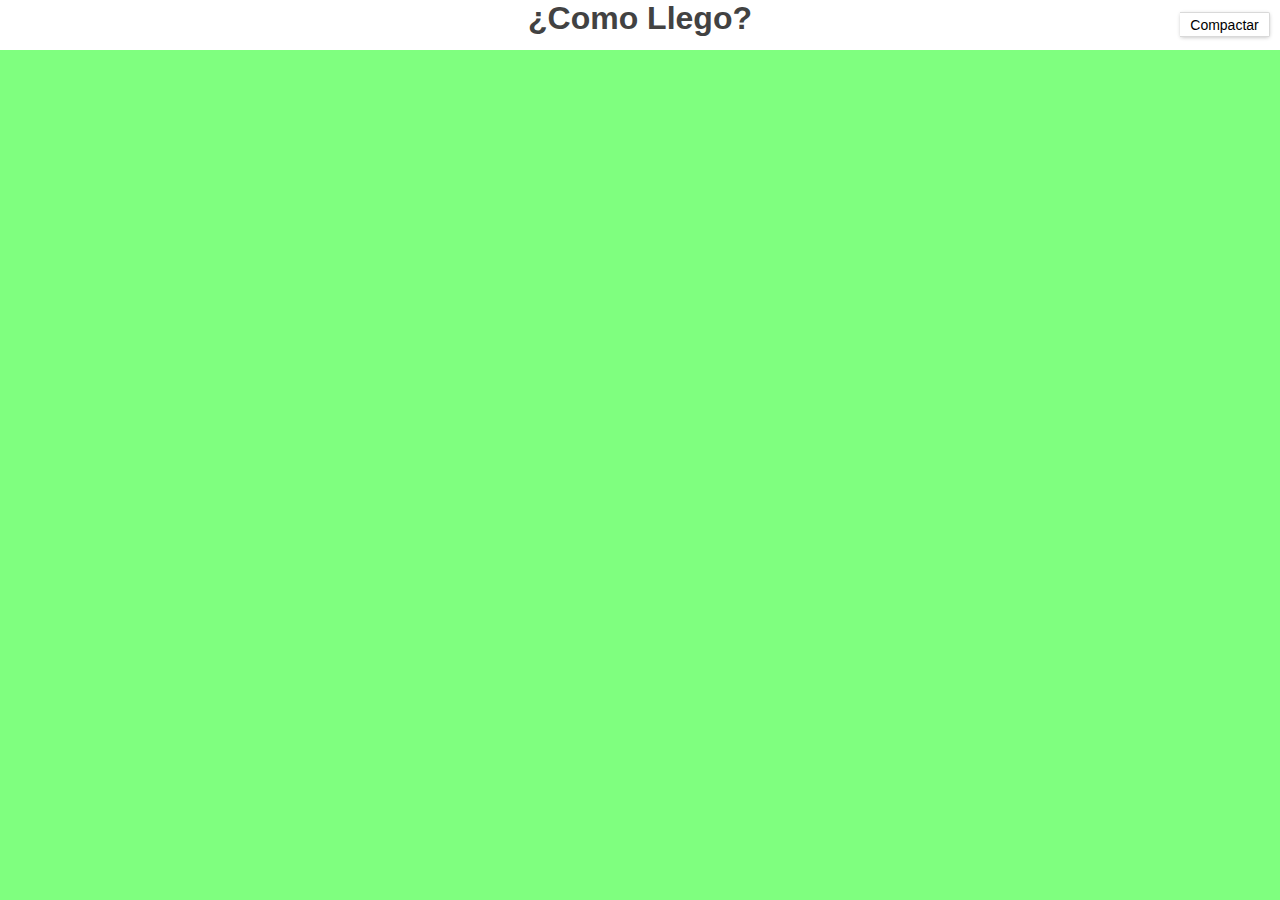
<file: hosted/index.html>
<!DOCTYPE html>
<html>
<head>
  <meta charset="utf-8">
  <title>¿Como Llego? &mdash; Geolocation</title>
  <style type="text/css">
  </style>
  <script type="text/javascript" src="zepto.min.js"></script>
  <script type="text/javascript" src="http://maps.google.com/maps/api/js?sensor=true"></script>
  <script type="text/javascript" src="gmaps.js"></script>
  <script type="text/javascript" src="touch.js" > </script>
  <link rel="stylesheet" type="text/css" href="mypath.css" />
  <script type="text/javascript">
    var map, lat, lng, o_lat, o_lng;
    $(function(){
      function enlazarMarcador(e){
       // muestra ruta entre marcas anteriores y actuales
        map.drawRoute({
          origin: [lat, lng],  // origen en coordenadas anteriores
          // destino en coordenadas del click o toque actual
          destination: [e.latLng.lat(), e.latLng.lng()],
          travelMode: 'driving',
          strokeColor: 'red',
          strokeOpacity: 0.6,
          strokeWeight: 5
        });
        lat = e.latLng.lat();   // guarda coords para marca siguiente
        lng = e.latLng.lng();
        map.addMarker({ lat: lat, lng: lng});  // pone marcador en mapa
      };
      function geolocalizar(){
        GMaps.geolocate({
          success: function(position){
            lat = position.coords.latitude;  // guarda coords en lat y lng
            lng = position.coords.longitude;
            o_lat= lat; //Guardo lat ORIGEN
            o_lng= lng; //Guardo lng ORIGEN
            map = new GMaps({  // muestra mapa centrado en coords [lat, lng]
              el: '#map',
              lat: lat,
              lng: lng,
              click: enlazarMarcador,
              tap: enlazarMarcador
            });
            map.addMarker({ lat: lat, lng: lng});  // marcador en [lat, lng]
          },
          error: function(error) { alert('Geolocalización falla: '+error.message); },
          not_supported: function(){ alert("Su navegador no soporta geolocalización"); },
        });
      };
       function compactar(c){

        map = new GMaps({  // muestra mapa centrado en ORIGEN
          el: '#map',
          lat: o_lat,
          lng: o_lng,
          click: enlazarMarcador,
          tap: enlazarMarcador
        });
        map.addMarker({ lat: o_lat, lng: o_lng});  // marcador en ORIGEN
        map.addMarker({ lat: lat, lng: lng});  // marcador en ULTIMO PUNTO

        map.drawRoute({ 
          origin: [o_lat, o_lng],  // coordenadas origen 
          // destino en coordenadas del click o toque actual
          destination: [lat, lng],
          travelMode: 'driving',
          strokeColor: 'green',
          strokeOpacity: 0.6,
          strokeWeight: 5,
        });
        map.addMarker({ lat: lat, lng: lng});  // pone marcador FINAL en mapa
      };
      $("#compactar").on('click', compactar);
      $("#compactar").on('swipeRight singleTap', compactar);
      geolocalizar();
    });
</script>
</head>
<body>
  <h1><div id="latlng">¿Como Llego?</div></h1>
  <div id="map"></div>
  <button type='button' class="button" title="Show the road" id="compactar">Compactar</button>
</body>
</html>
</file>
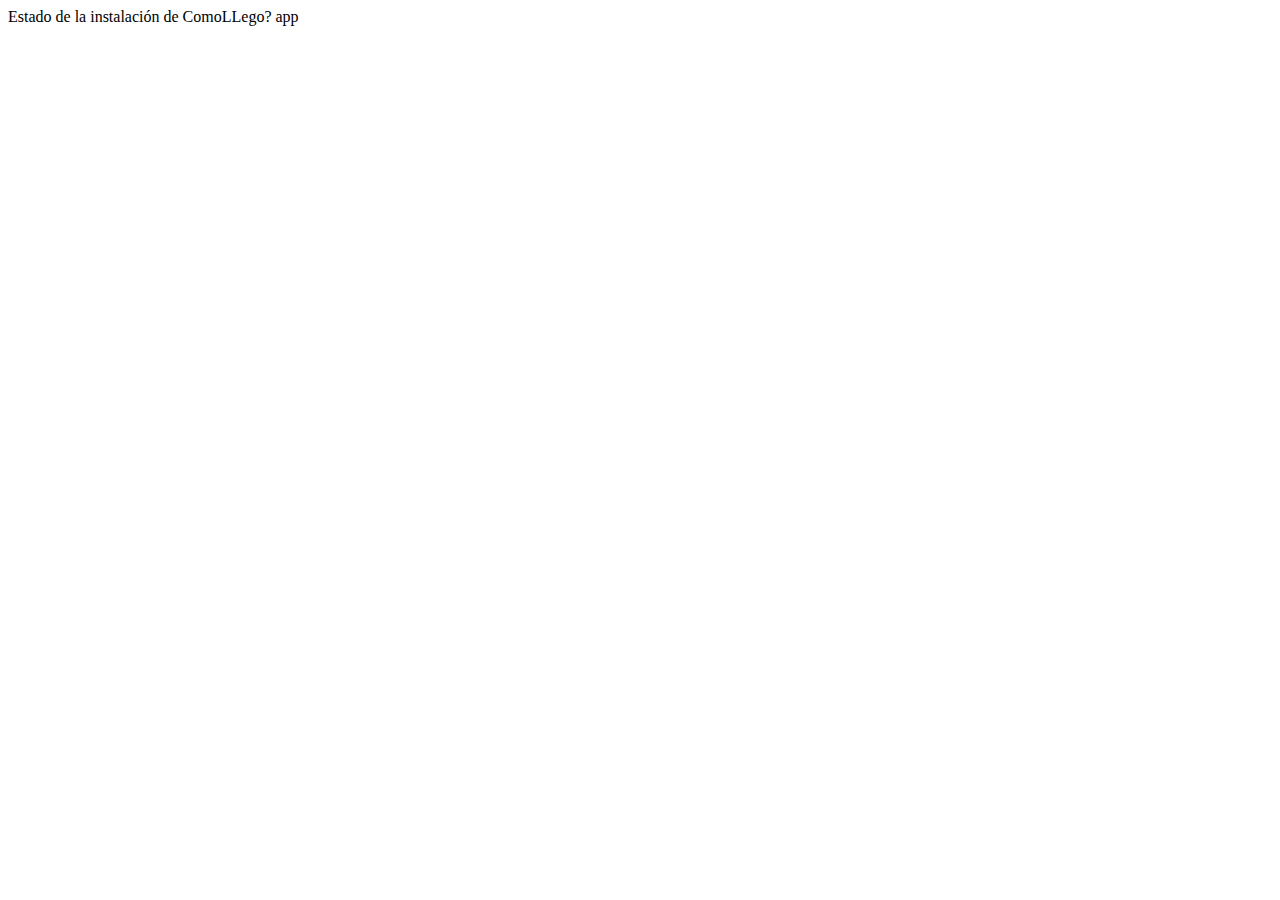
<file: hosted/install.html>
<!DOCTYPE html>
<html>
<head>
<title>Instalador de la app</title>
<meta charset="UTF-8">
<script type="text/javascript" src="zepto.min.js" ></script>
</head>
<body>
<div id="install">Estado de la instalación de ComoLLego? app</div>
<script>
    $(document).ready(function() {
      var gManifestName = location.href.replace("install.html","") + 'manifest.webapp';
      var request = navigator.mozApps.checkInstalled(gManifestName);
     
      request.onsuccess = function() {
        if (request.result) {
          // La app ya fue instalada.
          $("#install").text("La app ya esta instalada");
        } else {
          // La app no esta instalada
          $("#install").html("<input type='button' value='Instalar'>");
          $("#install").click(function() {
              var req = navigator.mozApps.install(gManifestName);
              req.onsuccess = function(data) {
                  $("#install").text("La app ComoLlego? ha sido instalada").unbind('click');
              }
              req.onerror = function(errObj) {
                  alert("Error de instalacion: " + this.error.name);
              }
          });
        }
      }

      request.onerror = function() {
        alert('Error comprobando estado de la instalacion: ' + this.error.message);
      }
    });

</script>
</body>
</html>
</file>
<file: hosted/mypath.css>
body{
  font-family: 'Helvetica', Arial, sans-serif;
}


#map{
  display: block;
  margin: 0;
  padding: 0;
  position: absolute; /* posición absoluta a navegador */
  top: 50px;      /* 50px debajo de borde de navegador */
  left: 0;        /* ajusta a borde de navegador */
  right: 0;
  bottom: 0;
  background: rgba(0,255,0,0.5); /* verde si no hay mapa */
}

    h1 {
      text-align: center;
      color: #424242;
    }
    #latlng{
      display: block;      
      margin: 0px;
      padding: 0px;
      position: absolute;
      top: 0px;
      left: 0px;
      right: 0;
      height: 50px;
    }
    .button{
        display: block;
        position:absolute;
        top:12px;
        right:10px;
        width: 90px;
        height: 25px;
        overflow: hidden; 
  	font-family: Roboto,'Helvetica', Arial, sans-serif;
        font-size: 14px; 
        font-color:#6E6E6E;
        font-style:stroke;
        text-align: center; 
        background-color: rgb(255, 255, 255); 
        border-bottom-right-radius: 2px; 
        border-top-right-radius: 2px; 
        border-width: 1px 1px 1px 0px; 
        border-style: solid solid solid none; 
        border-color: rgba(0, 0, 0, 0.15);
        box-shadow: 0px 1px 4px -1px rgba(0, 0, 0, 0.3); 
        min-width: 50px;
  }
.button:hover
  {
  background-color: #F2F2F2;
}
</file>
